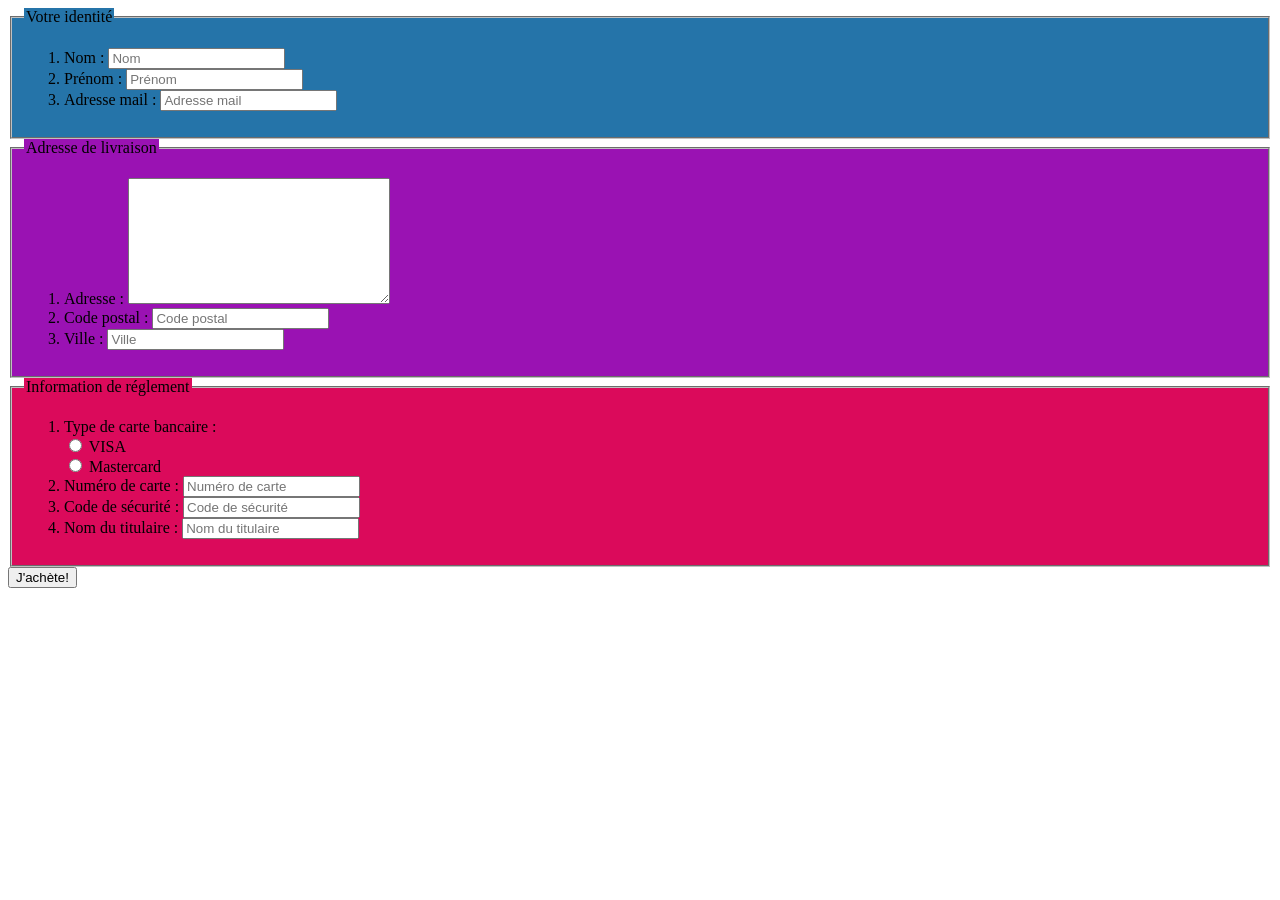
<file: index.html>
<!DOCTYPE html>
<html lang="fr">
  <head>
        <meta charset="utf-8">
        <title>Exercice 7 HTML</title>
        <link rel="stylesheet" href="style-ex7.css">
  </head>
    <body>
        <form action="index.html" method="post">
              <fieldset class="f1">
                  <legend class="f1">Votre identité</legend>
                    <ol>
                        <li>
                          <label for="Nominput">Nom :</label>
                          <input type="text" name="Nom" id="Nominput" placeholder="Nom">
                        </li>
                        <li>
                          <label for="Prenominput">Prénom :</label>
                          <input type="text" name="Prenom" id="Prenominput" placeholder="Prénom">
                        </li>
                        <li>
                          <label for="Adressemailinput">Adresse mail :</label>
                          <input type="text" name="Adresse mail" id="Adressemailinput" placeholder="Adresse mail">
                        </li>
                    </ol>
              </fieldset>
              <fieldset class="f2">
                  <legend class="f2">Adresse de livraison</legend>
                    <ol>
                        <li>
                            <label for="Adresseinput">Adresse :</label>
                            <textarea name="Adresse" id="Adresseinput" rows="8" cols="30"></textarea>
                        </li>
                        <li>
                            <label for="Cpinput">Code postal :</label>
                            <input type="text" name="Codepostal" id="Cpinput" placeholder="Code postal">
                        </li>
                        <li>
                            <label for="Villeinput">Ville :</label>
                            <input type="text" name="Ville" id="Villeinput" placeholder="Ville">
                        </li>
                    </ol>
              </fieldset>
              <fieldset class="f3">
                  <legend class="f3">Information de réglement</legend>
                    <ol>
                        <li>
                              <div class="typecarte">
                                  <label>Type de carte bancaire :</label>
                              </div>
                              <div class="visa">
                                  <input type="radio" name="typecarte" id="VISA">
                                  <label for="VISA">VISA</label>
                              </div>
                              <div class="mastercard">
                                  <input type="radio" name="typecarte" id="Mastercard">
                                  <label for="Mastercard">Mastercard</label>
                              </div>
                        </li>
                        <li>
                          <label for="Ncarteinput">Numéro de carte :</label>
                          <input type="text" name="Numéro de carte" id="Ncarteinput" placeholder="Numéro de carte">
                        </li>
                        <li>
                          <label for="Codesecuinput">Code de sécurité :</label>
                          <input type="text" name="Code de sécurité" id="Codesecuinput" placeholder="Code de sécurité">
                        </li>
                        <li>
                          <label for="Nomtituinput">Nom du titulaire :</label>
                          <input type="text" name="Nom du titulaire" id="Nomtituinput" placeholder="Nom du titulaire">
                        </li>
                    </ol>
              </fieldset>
                <input type="button" name="achat" value="J'achète!">
        </form>
    </body>
</html>
</file>
<file: style-ex7.css>
.f1 {
  background-color: #2574A9;
}

.f2 {
  background-color: #9A12B3;
}

.f3 {
  background-color: #DB0A5B;
}
</file>
